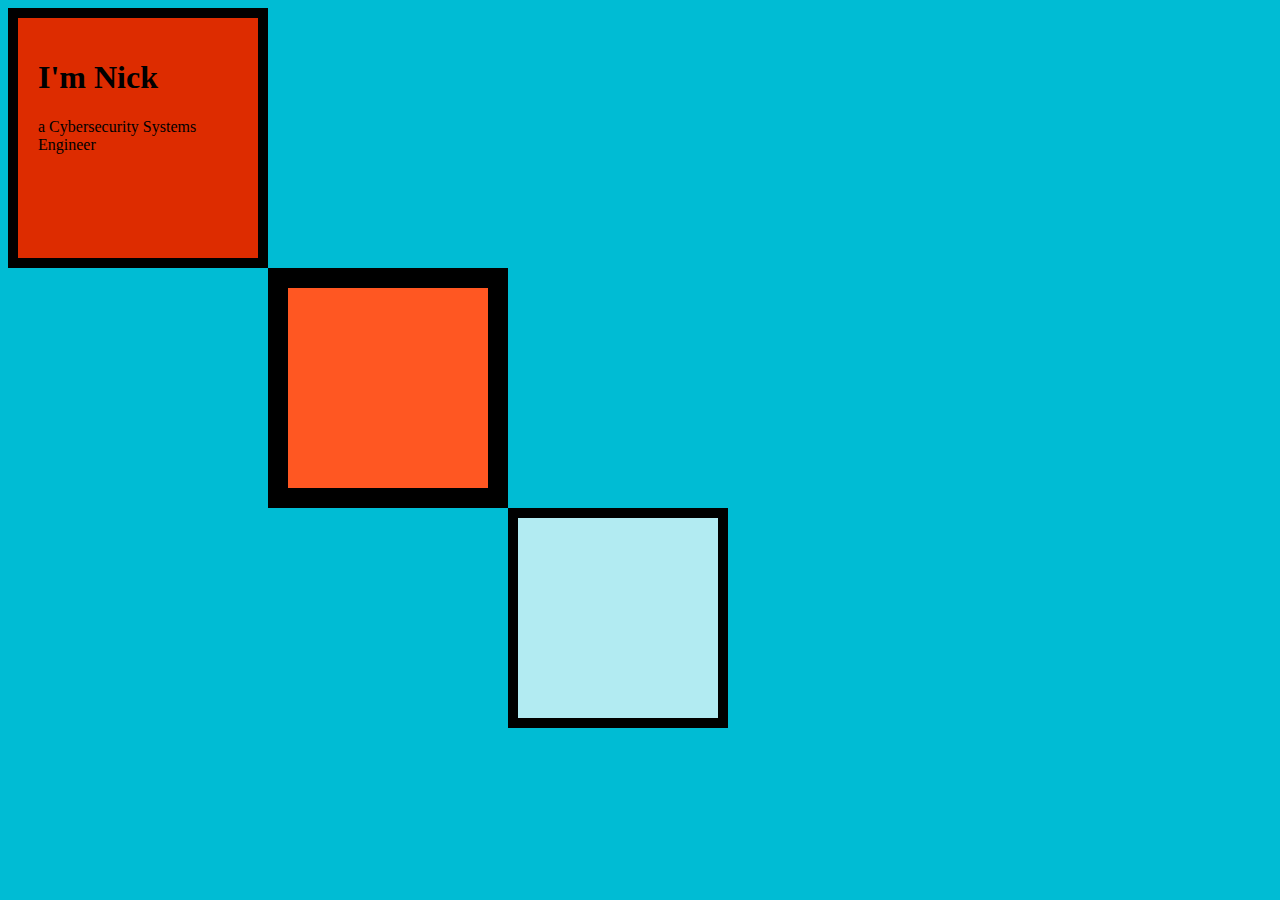
<file: HTML/index.html>
<!DOCTYPE html>
<html lang="en">
<head>
    <meta charset="UTF-8">
    <meta name="viewport" content="width=device-width, initial-scale=1.0">
    <title>My Personal Site</title>
    <link rel="stylesheet" href="/CSS/style.css">
    <link rel="icon" href="/IMAGES/favicon.ico">

</head>
<body>
    <div class="topBox">
        <h1 id="myName">I'm Nick</h1>
        <p>a Cybersecurity Systems Engineer</p>
    </div>
    <div class="middleBox">
        <p> </p>
    </div>
    <div class="bottomBox">
        <p> </p>
    </div>
</body>
</html>
</file>
<file: CSS/style.css>
body {
    background-color: #00bcd4;
}
.topBox {
    background-color: #dd2c00;
    width: 200px;
    height: 200px;
    border: solid 10px;
    padding: 20px;
}

.middleBox {
    background-color: #FF5722;
    width: 200px;
    height: 200px;
    border: solid 20px;
    margin-left: 260px;
}

.bottomBox {
    background-color: #b2ebf2;
    width: 200px;
    height: 200px;
    border: solid 10px;
    margin-left: 500px;
}
</file>
